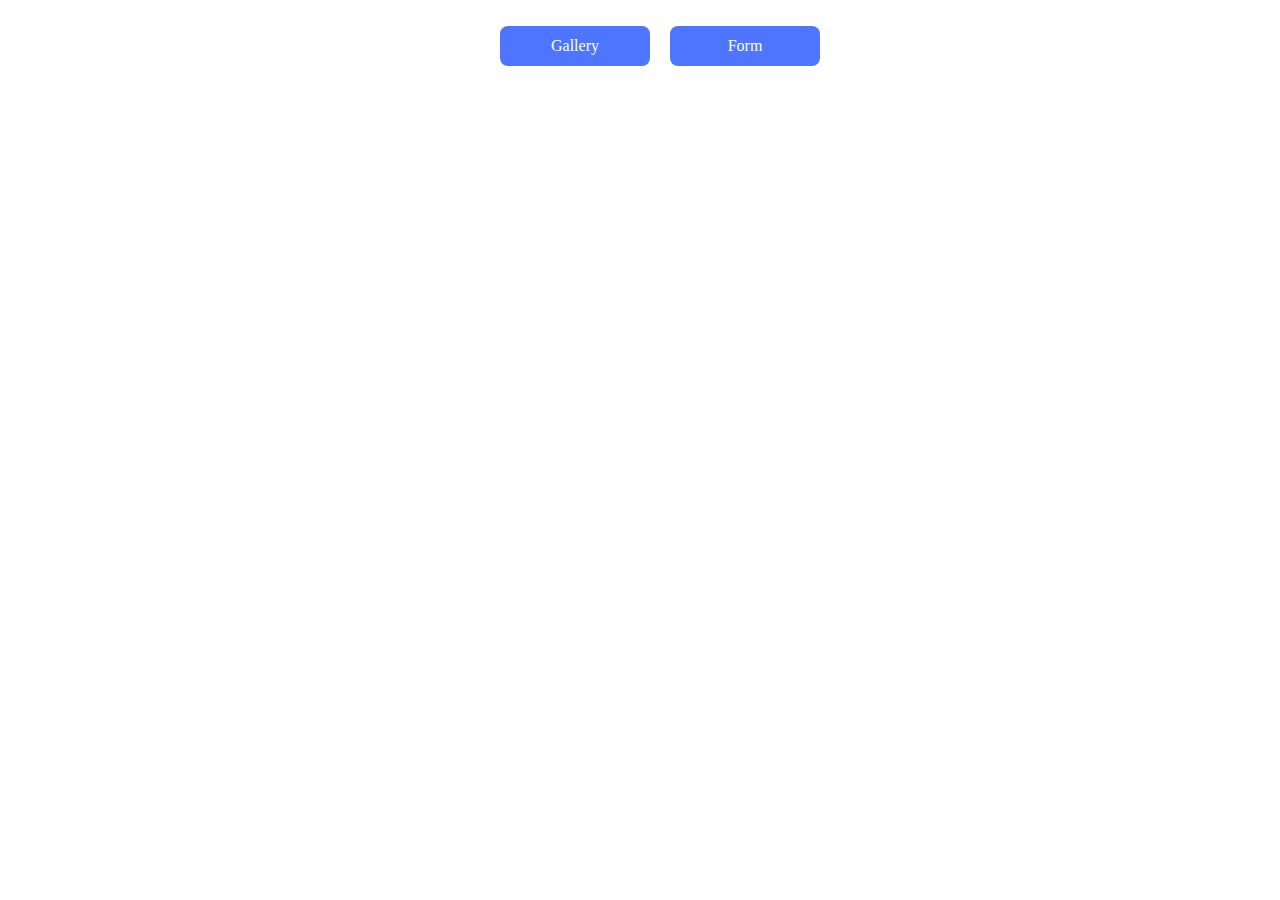
<file: src/index.html>
<!DOCTYPE html>
<html lang="en">
  <head>
    <meta charset="UTF-8" />
    <link rel="icon" type="image/svg+xml" href="/favicon.svg" />
    <meta name="viewport" content="width=device-width, initial-scale=1.0" />
    <title>Vanilla App Template</title>
    <link rel="stylesheet" href="./css/styles.css" />
  </head>
  <body>
    <div class="container">
      <ul class="menu">
        <li><a class="nav-bar" href="./1-gallery.html">Gallery</a></li>
        <li><a class="nav-bar" href="./2-form.html">Form</a></li>
      </ul>
    </div>
  </body>
</html>
</file>
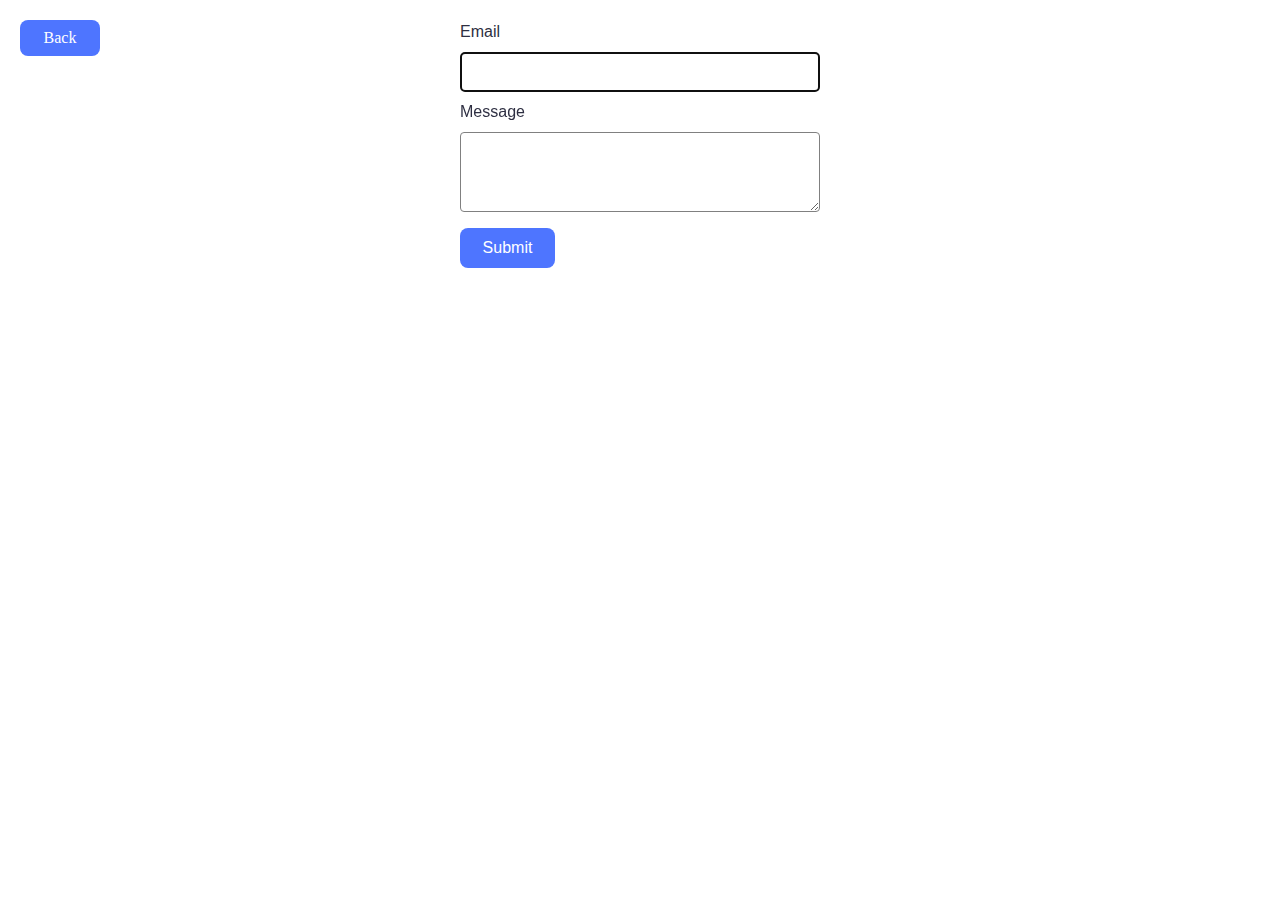
<file: src/2-form.html>
<!DOCTYPE html>
<html lang="en">
  <head>
    <meta charset="UTF-8" />
    <meta name="viewport" content="width=device-width, initial-scale=1.0" />
    <title>goit-advancedjs-hw-01</title>
    <link rel="stylesheet" href="./css/styles.css" />
  </head>
  <body>
    <a class="index-link" href="./index.html">Back</a>
    <div class="container">
      <form class="feedback-form" autocomplete="off">
        <div class="form-container">
          <label class="form-label">
            Email
            <input
              class="form-email"
              type="email"
              name="email"
              autofocus
              required
            />
          </label>
          <label class="form-label">
            Message
            <textarea
              class="form-message"
              name="message"
              rows="8"
              required
            ></textarea>
          </label>
          <button class="form-button" type="submit">Submit</button>
        </div>
      </form>
    </div>
    <script type="module" src="./js/2-form.js"></script>
  </body>
</html>
</file>
<file: src/css/styles.css>
body {
  margin: 0;
  padding: 0;
}

ul {
  list-style-type: none;
}

.container {
  width: 1128px;
  margin: 0 auto;
}

.gallery {
  display: flex;
  flex-flow: row wrap;
  justify-content: center;
  column-gap: 24px;
  row-gap: 20px;
  list-style: none;
  padding: 0;
}

.gallery-image {
  width: 360px;
  height: 200px;
}

.gallery-image:hover {
  transform: scale(1.02);
  transition: 0.3s;
}

.list {
  padding: 0;
  margin: 20px;
}

.form-container {
  display: grid;
  max-width: 360px;
  gap: 8px;
  margin: 20px auto;
  font-family: Montserrat, sans-serif;
  font-weight: 400;
  font-size: 16px;
  line-height: 24px;
  letter-spacing: 4%;
  color: #2e2f42;
}

.form-label {
  display: grid;
  gap: 8px;
}

.form-email {
  height: 38px;
  border: 1px solid #808080;
  border-radius: 4px;
  padding: 0;
}

.form-message {
  height: 78px;
  border: 1px solid #808080;
  border-radius: 4px;
  padding: 0;
}

.form-button {
  width: 95px;
  height: 40px;
  margin-top: 8px;
  color: #ffffff;
  background-color: #4e75ff;
  border-radius: 8px;
  border: none;
  font-family: Montserrat, sans-serif;
  font-weight: 400;
  font-size: 16px;
  line-height: 24px;
  letter-spacing: 4%;
}

.form-button:hover {
  background-color: #6c8cff;
}

.form-email:hover,
.form-message:hover {
  border-color: #000000;
}

.form-email:active,
.form-message:active {
  border-color: #808080;
}

.menu {
  display: flex;
  justify-content: center;
}

.nav-bar {
  display: flex;
  align-items: center;
  justify-content: center;
  width: 150px;
  height: 40px;
  background-color: #4e75ff;
  color: #ffffff;
  border-radius: 8px;
  margin: 10px;
  text-decoration: none;
}

.index-link {
  display: flex;
  justify-content: center;
  align-items: center;
  position: fixed;
  top: 20px;
  left: 20px;
  width: 80px;
  height: 36px;
  background-color: #4e75ff;
  color: white;
  border: none;
  border-radius: 8px;
  text-decoration: none;
  z-index: 200;
}
</file>
